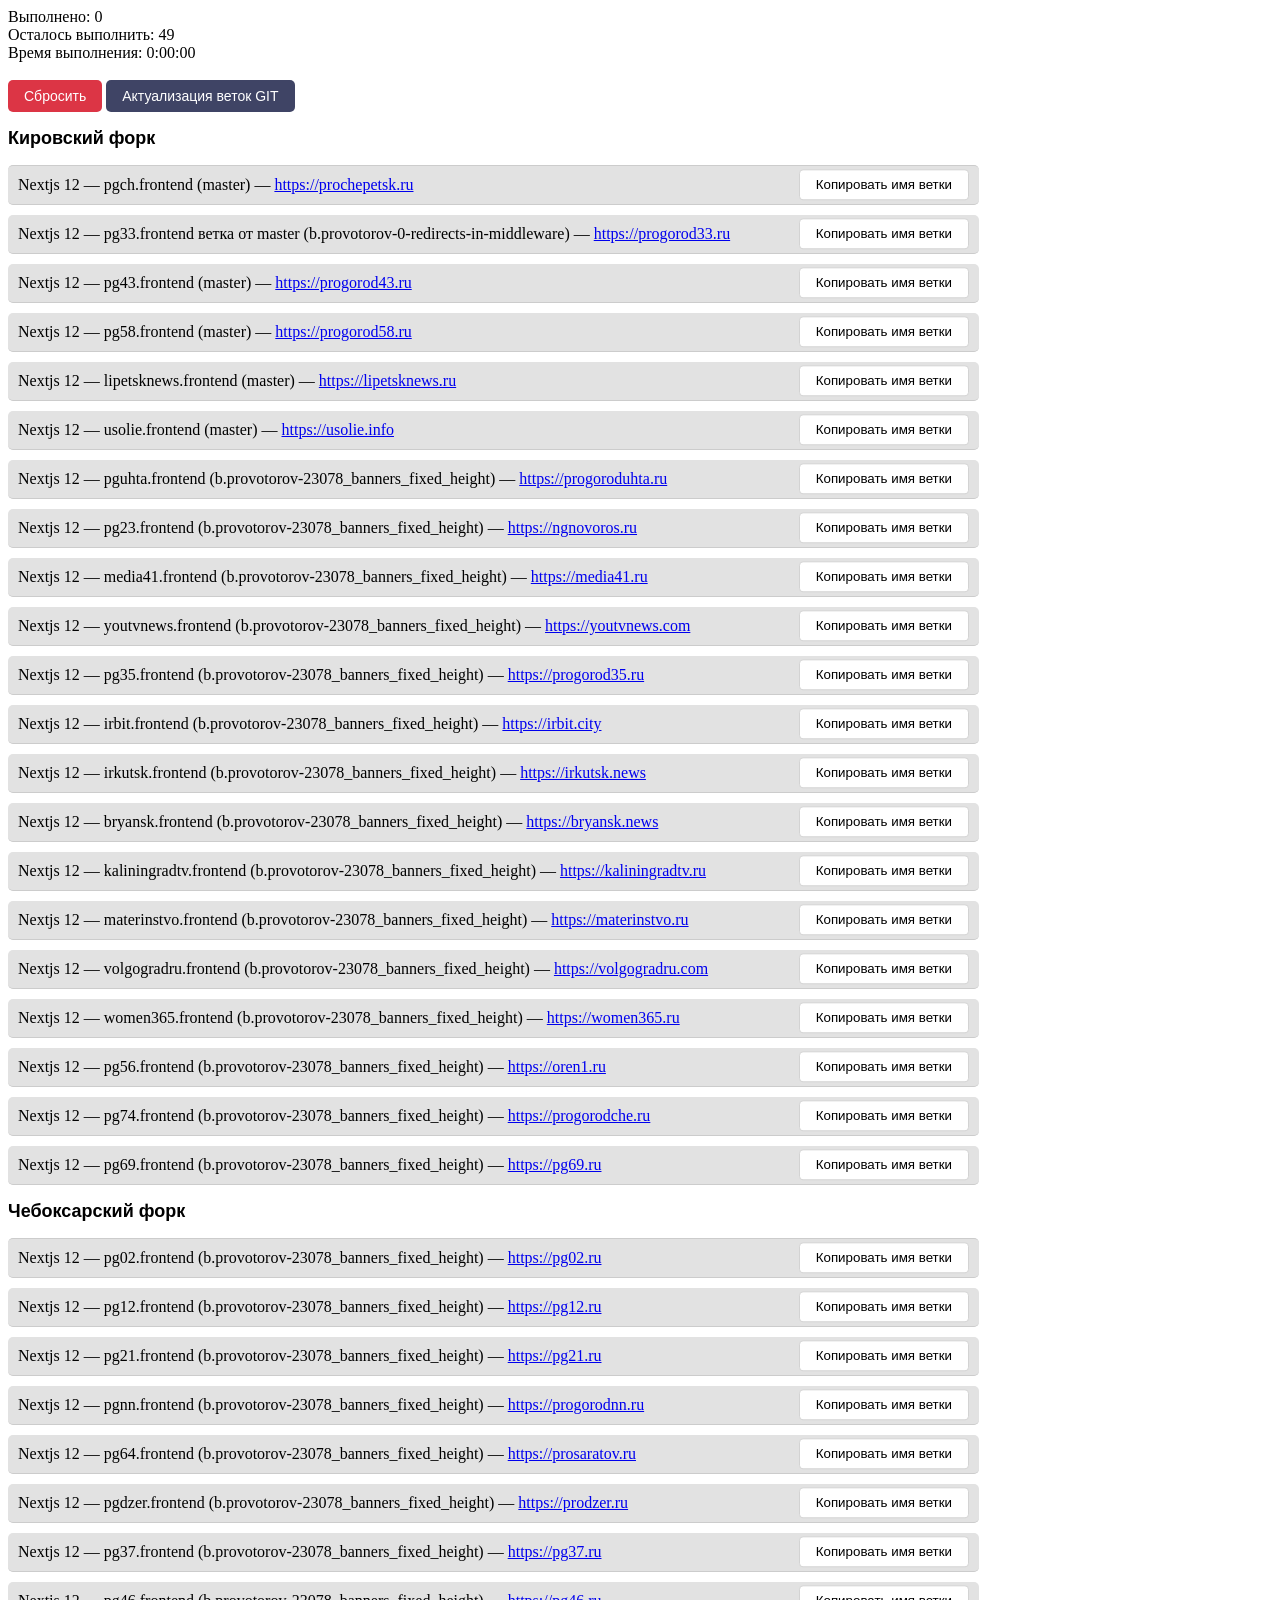
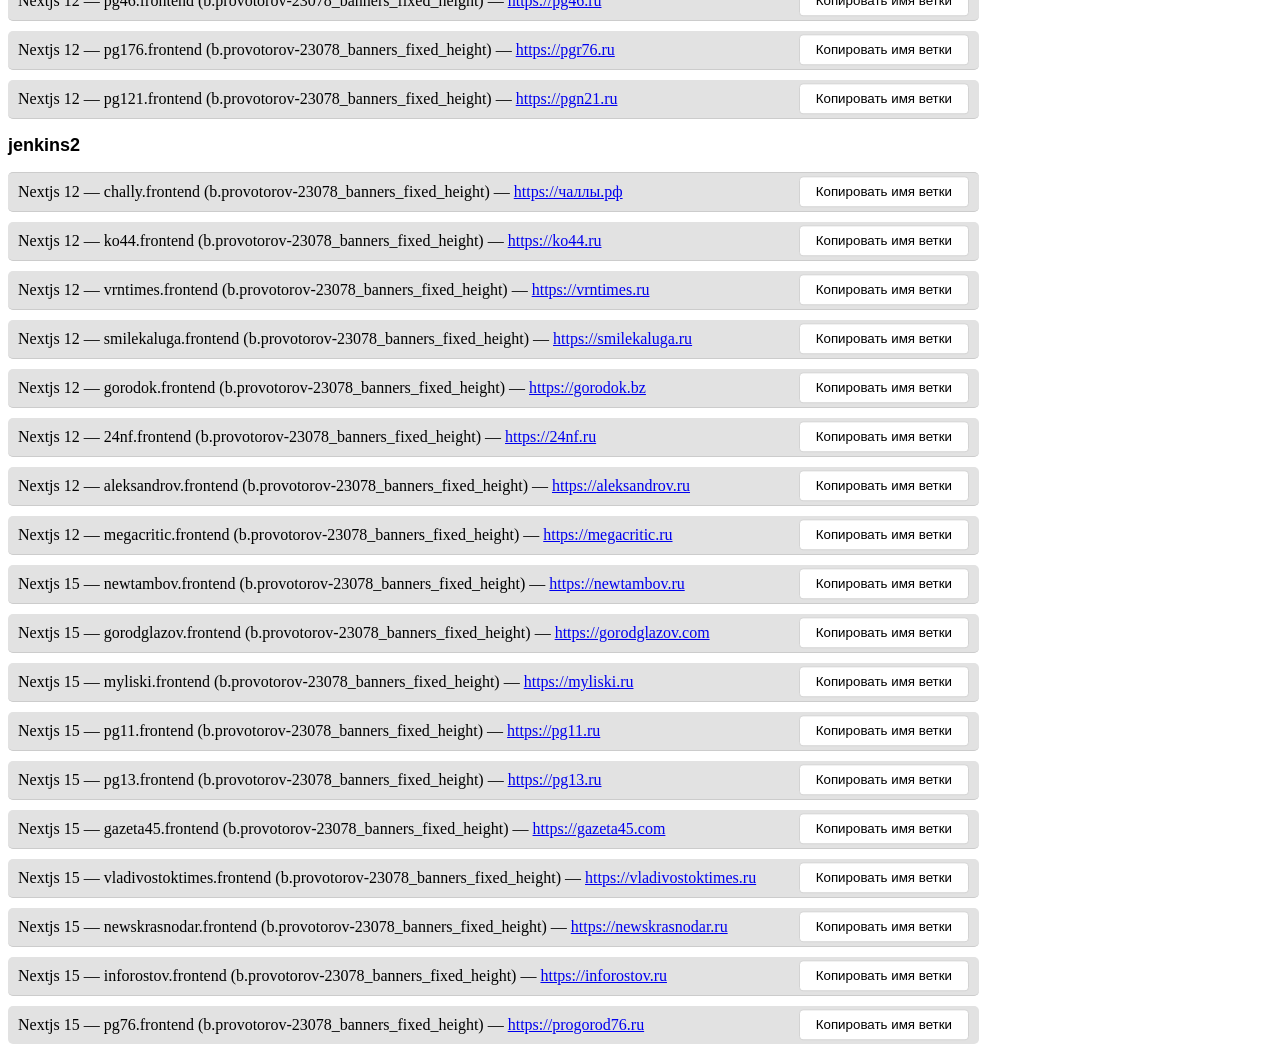
<file: index.html>
<!DOCTYPE html>
<html lang="en">
<head>
  <meta charset="UTF-8">
  <meta http-equiv="X-UA-Compatible" content="IE=edge">
  <meta name="viewport" content="width=device-width, initial-scale=1.0">
  <title>Document</title>
</head>
<body>
<select name="value">
  <option class="group">
    Кировский форк
  </option>
  <option value="https://prochepetsk.ru">Nextjs 12 — pgch.frontend (master)</option>
  <option value="https://progorod33.ru">Nextjs 12 — pg33.frontend ветка от master (b.provotorov-0-redirects-in-middleware)</option>
  <option value="https://progorod43.ru">Nextjs 12 — pg43.frontend (master)</option>
  <option value="https://progorod58.ru">Nextjs 12 — pg58.frontend (master)</option>
  <option value="https://lipetsknews.ru">Nextjs 12 — lipetsknews.frontend (master)</option>
  <option value="https://usolie.info">Nextjs 12 — usolie.frontend (master)</option>
  <option value="https://progoroduhta.ru">Nextjs 12 — pguhta.frontend (b.provotorov-23078_banners_fixed_height)</option>
  <option value="https://ngnovoros.ru">Nextjs 12 — pg23.frontend (b.provotorov-23078_banners_fixed_height)</option>
  <option value="https://media41.ru">Nextjs 12 — media41.frontend (b.provotorov-23078_banners_fixed_height)</option>
  <option value="https://youtvnews.com">Nextjs 12 — youtvnews.frontend (b.provotorov-23078_banners_fixed_height)</option>
  <option value="https://progorod35.ru">Nextjs 12 — pg35.frontend (b.provotorov-23078_banners_fixed_height)</option>
  <option value="https://irbit.city">Nextjs 12 — irbit.frontend (b.provotorov-23078_banners_fixed_height)</option>
  <option value="https://irkutsk.news">Nextjs 12 — irkutsk.frontend (b.provotorov-23078_banners_fixed_height)</option>
  <option value="https://bryansk.news">Nextjs 12 — bryansk.frontend (b.provotorov-23078_banners_fixed_height)</option>
  <option value="https://kaliningradtv.ru">Nextjs 12 — kaliningradtv.frontend (b.provotorov-23078_banners_fixed_height)</option>
  <option value="https://materinstvo.ru">Nextjs 12 — materinstvo.frontend (b.provotorov-23078_banners_fixed_height)</option>
  <option value="https://volgogradru.com">Nextjs 12 — volgogradru.frontend (b.provotorov-23078_banners_fixed_height)</option>
  <option value="https://women365.ru">Nextjs 12 — women365.frontend (b.provotorov-23078_banners_fixed_height)</option>
  <option value="https://oren1.ru">Nextjs 12 — pg56.frontend (b.provotorov-23078_banners_fixed_height)</option>
  <option value="https://progorodche.ru">Nextjs 12 — pg74.frontend (b.provotorov-23078_banners_fixed_height)</option>
  <option value="https://pg69.ru">Nextjs 12 — pg69.frontend (b.provotorov-23078_banners_fixed_height)</option>
  <option class="group">
    Чебоксарский форк
  </option>
  <option value="https://pg02.ru">Nextjs 12 — pg02.frontend (b.provotorov-23078_banners_fixed_height)</option>
  <option value="https://pg12.ru">Nextjs 12 — pg12.frontend (b.provotorov-23078_banners_fixed_height)</option>
  <option value="https://pg21.ru">Nextjs 12 — pg21.frontend (b.provotorov-23078_banners_fixed_height)</option>
  <option value="https://progorodnn.ru">Nextjs 12 — pgnn.frontend (b.provotorov-23078_banners_fixed_height)</option>
  <option value="https://prosaratov.ru">Nextjs 12 — pg64.frontend (b.provotorov-23078_banners_fixed_height)</option>
  <option value="https://prodzer.ru">Nextjs 12 — pgdzer.frontend (b.provotorov-23078_banners_fixed_height)</option>
  <option value="https://pg37.ru">Nextjs 12 — pg37.frontend (b.provotorov-23078_banners_fixed_height)</option>
  <option value="https://pg46.ru">Nextjs 12 — pg46.frontend (b.provotorov-23078_banners_fixed_height)</option>
  <option value="https://pgr76.ru">Nextjs 12 — pg176.frontend (b.provotorov-23078_banners_fixed_height)</option>
  <option value="https://pgn21.ru">Nextjs 12 — pg121.frontend (b.provotorov-23078_banners_fixed_height)</option>
  <option class="group">
    jenkins2
  </option>
  <option value="https://чаллы.рф">Nextjs 12 — chally.frontend (b.provotorov-23078_banners_fixed_height)</option>
  <option value="https://ko44.ru">Nextjs 12 — ko44.frontend (b.provotorov-23078_banners_fixed_height)</option>
  <option value="https://vrntimes.ru">Nextjs 12 — vrntimes.frontend (b.provotorov-23078_banners_fixed_height)</option>
  <option value="https://smilekaluga.ru">Nextjs 12 — smilekaluga.frontend (b.provotorov-23078_banners_fixed_height)</option>
  <option value="https://gorodok.bz">Nextjs 12 — gorodok.frontend (b.provotorov-23078_banners_fixed_height)</option>
  <option value="https://24nf.ru">Nextjs 12 — 24nf.frontend (b.provotorov-23078_banners_fixed_height)</option>
  <option value="https://aleksandrov.ru">Nextjs 12 — aleksandrov.frontend (b.provotorov-23078_banners_fixed_height)</option>
  <option value="https://megacritic.ru">Nextjs 12 — megacritic.frontend (b.provotorov-23078_banners_fixed_height)</option>
  <option value="https://newtambov.ru">Nextjs 15 — newtambov.frontend (b.provotorov-23078_banners_fixed_height)</option>
  <option value="https://gorodglazov.com">Nextjs 15 — gorodglazov.frontend (b.provotorov-23078_banners_fixed_height)</option>
  <option value="https://myliski.ru">Nextjs 15 — myliski.frontend (b.provotorov-23078_banners_fixed_height)</option>
  <option value="https://pg11.ru">Nextjs 15 — pg11.frontend (b.provotorov-23078_banners_fixed_height)</option>
  <option value="https://pg13.ru">Nextjs 15 — pg13.frontend (b.provotorov-23078_banners_fixed_height)</option>
  <option value="https://gazeta45.com">Nextjs 15 — gazeta45.frontend (b.provotorov-23078_banners_fixed_height)</option>
  <option value="https://vladivostoktimes.ru">Nextjs 15 — vladivostoktimes.frontend (b.provotorov-23078_banners_fixed_height)</option>
  <option value="https://newskrasnodar.ru">Nextjs 15 — newskrasnodar.frontend (b.provotorov-23078_banners_fixed_height)</option>
  <option value="https://inforostov.ru">Nextjs 15 — inforostov.frontend (b.provotorov-23078_banners_fixed_height)</option>
  <option value="https://progorod76.ru">Nextjs 15 — pg76.frontend (b.provotorov-23078_banners_fixed_height)</option>
</select>

<div id="selectboxValues"></div>

<script>
  const selectbox = document.querySelector('select');
  selectbox.style = 'display: none;';
  const selectboxValues = document.querySelector('#selectboxValues');

  // Генерируем HTML из опций select
  for (let i = 0; i < selectbox.children.length; i += 1) {
    const isGroupClass = selectbox.children[i].classList.contains('group');
    let innerHTML = selectbox[i].innerHTML;

    // Ищем шаблон (название_ветки) и добавляем кнопку копирования
    const branchRegex = /\(([^)]+)\)/;
    const match = innerHTML.match(branchRegex);
    if (match) {
      const branchName = match[1];
      innerHTML = innerHTML.replace(
        branchRegex,
        `<span>(${branchName})</span> <button class="copy-btn" data-branch="${branchName}" title="Скопировать название ветки"></button>`
      );
    }

    selectboxValues.innerHTML += `<p class="${isGroupClass ? 'group' : 'group-item'}" data-index="${i}">
      ${innerHTML}${!isGroupClass ? `— <a href="${selectbox[i].value}" target="_blank">${selectbox[i].value}</a>` : ''}
    </p>`;
  }

  // Функция копирования в буфер обмена
  async function copyToClipboard(text) {
    try {
      // Современный API (требуется HTTPS и активное взаимодействие пользователя)
      if (navigator.clipboard && window.isSecureContext) {
        await navigator.clipboard.writeText(text);
        return true;
      }
      
      // Fallback для старых браузеров
      const textarea = document.createElement('textarea');
      textarea.value = text;
      textarea.style.position = 'fixed';
      textarea.style.opacity = 0;
      textarea.style.left = '-9999px';
      document.body.appendChild(textarea);
      textarea.focus();
      textarea.select();
      
      const success = document.execCommand('copy');
      document.body.removeChild(textarea);
      return success;
    } catch (err) {
      console.error('Ошибка при копировании:', err);
      return false;
    }
  }

  // Обработчик клика по кнопке копирования
  document.querySelectorAll('.copy-btn').forEach(btn => {
    btn.addEventListener('click', async (e) => {
      const branchName = e.target.getAttribute('data-branch');
      const success = await copyToClipboard(branchName);
      
      if (success) {
        // Визуальная обратная связь: меняем иконку на галочку
        e.target.setAttribute('data-copied', 'true');
        setTimeout(() => {
          e.target.removeAttribute('data-copied');
        }, 2000);
      } else {
        alert('Не удалось скопировать. Попробуйте вручную.');
      }
    });
  });

  // Добавляем блок статистики
  const statistics = document.createElement('div');
  statistics.setAttribute('class', 'statistics');
  statistics.innerHTML = `
    Выполнено: <span class="deploy-is-done">0</span><br>
    Осталось выполнить: <span class="deploy-no-done">${document.querySelectorAll('.group-item').length}</span><br>
    Время выполнения: <span class="time">0:00:00</span><br><br>
    <button class="clear-button" type="button">Сбросить</button>
    <a class="git-button" href="git-command.html">Актуализация веток GIT</a>
  `;
  selectboxValues.before(statistics);

  // Функция перевода секунд в формат ЧЧ:ММ:СС
  const secondsToHms = (d) => {
    d = Number(d);
    const h = Math.floor(d / 3600);
    const m = Math.floor((d % 3600) / 60);
    const s = Math.floor(d % 60);

    const hDisplay = h > 0 ? `${h}:` : '0:';
    const mDisplay = m < 10 ? `0${m}:` : `${m}:`;
    const sDisplay = s < 10 ? `0${s}` : `${s}`;


    return hDisplay + mDisplay + sDisplay;
  };

  // Инициализация таймера с сохранением в localStorage
  let timerInterval;
  const handleStartTimer = () => {
    const timeElement = document.querySelector('.time');
    let timeStart = parseInt(localStorage.getItem('timerSeconds')) || 0;

    timerInterval = setInterval(() => {
      timeStart += 1;
      localStorage.setItem('timerSeconds', timeStart);
      timeElement.innerHTML = secondsToHms(timeStart);
    }, 1000);
  };

  // Восстановление состояния элементов из localStorage
  const restoreState = () => {
    const groupItems = document.querySelectorAll('.group-item');
    groupItems.forEach(item => {
      const index = item.getAttribute('data-index');
      const storedClass = localStorage.getItem(`item-${index}`);


      if (storedClass) {
        item.classList.add(storedClass);
      }
    });

    // Обновляем статистику после восстановления
    updateStatistics();
  };

  // Обновление статистики
  const updateStatistics = () => {
    const totalDeploys = document.querySelectorAll('.group-item').length;
    const totalDeploysDone = document.querySelectorAll('.group-item.green').length;

    document.querySelector('.deploy-no-done').textContent = totalDeploys - totalDeploysDone;
    document.querySelector('.deploy-is-done').textContent = totalDeploysDone;
  };

  // Обработчик клика по элементу
  const groupItems = document.querySelectorAll('.group-item');
  let startDeplay = 0;

  groupItems.forEach(item => {
    let countClick = 0;
    const index = item.getAttribute('data-index');

    item.addEventListener('click', (evt) => {
      if (evt.target.nodeName === 'A' || evt.target.classList.contains('copy-btn')) return;

      startDeplay += 1;
      if (startDeplay === 1 && !localStorage.getItem('timerSeconds')) {
        handleStartTimer();
      }

      countClick = countClick >= 2 ? 0 : countClick + 1;


      // Удаляем старые классы
      item.classList.remove('yellow', 'green');

      if (countClick === 1) {
        item.classList.add('yellow');
      } else if (countClick === 2) {
        item.classList.add('green');
      }

      // Сохраняем текущее состояние в localStorage
      localStorage.setItem(`item-${index}`, item.classList.contains('green') ? 'green' : item.classList.contains('yellow') ? 'yellow' : '');

      // Обновляем статистику
      updateStatistics();
    });
  });

  // Функция очистки localStorage и классов
  const clearStorageAndClasses = () => {
    // Останавливаем таймер, если он запущен
    if (timerInterval) {
      clearInterval(timerInterval);
      timerInterval = null;
    }

    // Очищаем localStorage
    localStorage.removeItem('timerSeconds');
    document.querySelectorAll('.group-item').forEach(item => {
      const index = item.getAttribute('data-index');
      localStorage.removeItem(`item-${index}`);
    });

    // Сбрасываем классы у всех элементов
    document.querySelectorAll('.group-item').forEach(item => {
      item.classList.remove('yellow', 'green');
    });

    // Обнуляем таймер в интерфейсе
    document.querySelector('.time').textContent = '0:00:00';

    // Обновляем статистику
    updateStatistics();
  };

  // Добавляем кнопку очистки
  const clearButton = document.querySelector('.clear-button');

  // Привязываем обработчик к кнопке
  clearButton.addEventListener('click', clearStorageAndClasses);

  // Восстанавливаем состояние при загрузке страницы
  window.addEventListener('load', () => {
    restoreState();

    // Если таймер был запущен, продолжаем его
    const storedSeconds = localStorage.getItem('timerSeconds');
    if (storedSeconds && storedSeconds > 0) {
      handleStartTimer();
    }
  });
</script>
  <style>
    .group {
      font-size: 18px;
      font-family: sans-serif;
      font-weight: bold;
    }

    .agreements__item {
      padding: 30px 0 30px 0;
      border-bottom: 1px solid;
      max-width: 800px;
    }

    .agreement__domain {
      margin-bottom: 10px;
    }
    
    p {
      margin: 0;
    }

    .group {
      margin-top: 16px;
      margin-bottom: 16px;
      max-width: 800px;
    }

    .group + .group-item {
      border-top: 1px solid #cccccc;
    }

    .group-item:hover {
      background-color: #e3e3e3;
    }

    .group-item:not(:last-child) {
      border-bottom: 1px solid #cccccc;
    }

    .group-item {
      padding: 10px 193px 10px 10px;
      border-radius: 5px;
      margin: 10px 0;
      background-color: #e2e2e2;
      cursor: pointer;
      max-width: 768px;
      position: relative;
    }

    .group-item.active {
      background-color: #437a49;
      color: #fff;
      padding: 10px;
    }

    .group-item.active a {
      color: #fff;
    }

    .group-item.yellow {
      background-color: #e1e4a6;
    }

    .group-item.green {
      background-color: #237e50;
      color: #ffffff;
    }

    .group-item.green a {
      color: #ffffff;
    }

    .git-button,
    .clear-button {
      background-color: #dc3545;
      color: white;
      border: none;
      padding: 8px 16px;
      font-size: 14px;
      font-family: sans-serif;
      cursor: pointer;
      border-radius: 5px;
      transition: all 0.3s ease;
      outline: none;
      user-select: none;
      text-decoration: none;
    }

    .clear-button:hover {
      background-color: #c82333;
      transform: translateY(-1px);
      box-shadow: 0 2px 4px rgba(0, 0, 0, 0.2);
    }

    .clear-button:active {
      background-color: #b21f30;
      transform: translateY(0);
      box-shadow: 0 1px 2px rgba(0, 0, 0, 0.1);
    }

    .git-button {
      background-color: #3f4465;
    }

    .git-button:hover {
      background-color: #242841;
      transform: translateY(0);
      box-shadow: 0 1px 2px rgba(0, 0, 0, 0.1);
    }

        /* Стили для кнопки копирования */    
    .copy-btn {
      display: inline-flex;
      align-items: center;
      justify-content: center;
      border-radius: 4px;
      border: 1px solid #d3d3d3;
      background-color: #ffffff;
      padding: 8px 16px;
      text-decoration: none;
      cursor: pointer;
      transition: background-color 0.2s, transform 0.1s;
      position: absolute;
      right: 10px;
      top: 50%;
      transform: translateY(-50%);
    }

    .copy-btn:hover {
      background-color: rgb(225 225 225);
      transform: translateY(-50%) scale(1.05);
    }

    .copy-btn::before {
      content: 'Копировать имя ветки'; /* Символ "ножницы" */
      line-height: 1;
    }

    .copy-btn[data-copied="true"]::before {
      content: '✓';
      color: #28a745;
    }

    .copy-btn[data-copied="true"]:hover {
      background-color: #ffffff;
    }
  </style>
</body>
</html>
</file>
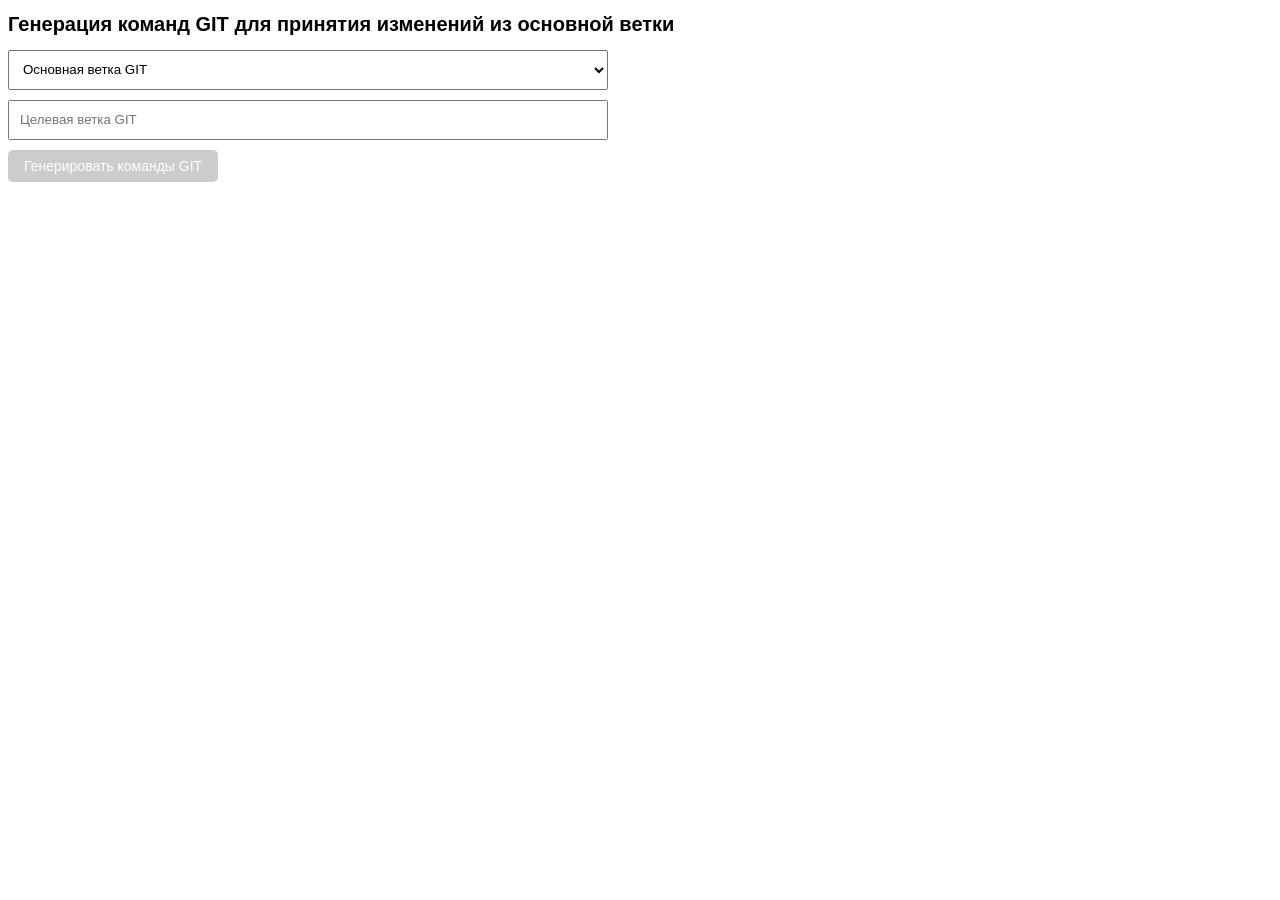
<file: git-command.html>
<!DOCTYPE html>
<html lang="en">
<head>
  <meta charset="UTF-8">
  <meta http-equiv="X-UA-Compatible" content="IE=edge">
  <meta name="viewport" content="width=device-width, initial-scale=1.0">
  <link rel="stylesheet" href="css/main.css">
  <title>Document</title>
</head>
<body>
  <h1>Генерация команд GIT для принятия изменений из основной ветки</h1>
  <div class="git-form">
    <div>
      <select id="main-branch" class="selectbox" name="main-branch">
        <option selected disabled hidden>Основная ветка GIT</option>
        <option>master</option>
        <option>b.provotorov-22715_npm_update</option>
      </select>
    </div>
    <div>
      <input id="target-branch" type="text" name="target-branch" placeholder="Целевая ветка GIT" />
    </div>
    <button id="btn-generate-git-command" type="button">Генерировать команды GIT</button>
    <div id="git-command-list"></div>
  </div>
  <script>
    const mainBranchSelectbox = document.querySelector('#main-branch'),
    targetBranchFormField = document.querySelector('#target-branch'),
    btnGenerateGitCommand = document.querySelector('#btn-generate-git-command'),
    gitCommandList = document.querySelector('#git-command-list');
    
    let branches = [
      { name: 'master'},
      { name: 'b.provotorov-0-redirects-in-middleware'},
      { name: 'b.provotorov-23078_banners_fixed_height'},
      { name: 'b.provotorov-22715_npm_update'},
      { name: 'b.provotorov-23642_cls_pg11_test_next15'}
    ];

    let comandGIT = '';

    const formValitation = (mainBranchSelectbox, targetBranchFormField) => {
      const mainBranchSelected = mainBranchSelectbox.options[mainBranchSelectbox.selectedIndex];
      if ((mainBranchSelected.hasAttribute('disabled') && mainBranchSelected.hasAttribute('hidden')) || targetBranchFormField.value === '') {
        btnGenerateGitCommand.setAttribute('disabled', true);
        return false;
      }
      btnGenerateGitCommand.removeAttribute('disabled', true);
      return true;
    };

    mainBranchSelectbox.addEventListener('change', () => {
      formValitation(mainBranchSelectbox, targetBranchFormField);
    });

    targetBranchFormField.addEventListener('input', () => {
      formValitation(mainBranchSelectbox, targetBranchFormField);
    });

    formValitation(mainBranchSelectbox, targetBranchFormField);

    if (btnGenerateGitCommand) {
      btnGenerateGitCommand.addEventListener('click', () => {
        const isValidate = formValitation(mainBranchSelectbox, targetBranchFormField);

        if (!isValidate) {
          return false;
        }

        comandGIT = `
          <div class="git-command">git checkout ${mainBranchSelectbox.value}</div>
          <div class="git-command">git pull origin ${mainBranchSelectbox.value}</div>
          <div class="git-command">git checkout ${targetBranchFormField.value}</div>
          <div class="git-command">git merge ${mainBranchSelectbox.value} --no-ff</div>
          <div class="git-command">git add .</div>
          <div class="git-command">git commit -m "Актуализация из ${mainBranchSelectbox.value}"</div>
          <div class="git-command">git push origin ${targetBranchFormField.value}</div>
        `;
        gitCommandList.innerHTML = comandGIT;

        // Добавляем обработчики копирования для всех элементов с классом git-command
        document.querySelectorAll('.git-command').forEach(element => {
          element.addEventListener('click', async () => {
            try {
              await navigator.clipboard.writeText(element.textContent);
              showCopyNotification(); // Показываем уведомление при успешном копировании
            } catch (err) {
              // Если Clipboard API недоступен, используем fallback
              const textArea = document.createElement('textarea');
              textArea.value = element.textContent;
              textArea.style.position = 'fixed';
              textArea.style.left = '-999999px';
              textArea.style.top = '-999999px';
              document.body.appendChild(textArea);
              textArea.focus();
              textArea.select();
              document.execCommand('copy');
              document.body.removeChild(textArea);
              showCopyNotification();
            }
          });
        });
      });
    }

    // Функция показа уведомления о копировании
    function showCopyNotification() {
      // Удаляем старое уведомление, если оно есть
      const existing = document.querySelector('.copy-notification');
      if (existing) {
        document.querySelector('#git-command-list').removeChild(existing);
      }

      const notification = document.createElement('div');
      notification.className = 'copy-notification';
      notification.textContent = 'Скопировано!';
      notification.style.cssText = `
        position: absolute;
        top: 3px;
        left: calc(100% + 13px);
        background: rgb(76, 175, 80);
        color: white;
        padding: 10px 20px;
        border-radius: 4px;
        z-index: 10000;
        font-family: monospace;
        font-size: 14px;
        transition: opacity 0.3s;
      `;
      document.querySelector('#git-command-list').appendChild(notification);

      // Автоматически удаляем через 1.5 с
      setTimeout(() => {
        notification.style.opacity = '0';
        setTimeout(() => {
          if (notification.parentNode) {
            document.querySelector('#git-command-list').removeChild(notification);
          }
        }, 300);
      }, 1000);
    }
  </script>
  <style>

  </style>
</body>
</html>
</file>
<file: css/main.css>
*,:after,:before {
  box-sizing: border-box
}

#git-command-list {
  max-width: 600px;
  position: relative;
  min-height: 300px;
  margin-top: 30px;
  font-size: 20px;
}

.git-command {
  padding: 6px 12px;
  border: 1px solid #c6c6c6;
  margin-bottom: 11px;
  max-width: 600px;
  cursor: pointer;
  transition: all .2s;
}

.git-command:hover {
  background-color: #d7d7d7;
}

#target-branch {
  height: 40px;
  width: 100%;
  max-width: 600px;
  padding-left: 10px;
}

.selectbox {
  height: 40px;
  padding-left: 10px;
  margin-bottom: 10px;
  width: 100%;
  max-width: 600px;
}

.btn-select-type,
#btn-generate-git-command {
  background-color: rgb(52, 172, 82);
  color: white;
  border: none;
  padding: 8px 16px;
  font-size: 14px;
  font-family: sans-serif;
  cursor: pointer;
  border-radius: 5px;
  transition: all 0.3s ease;
  outline: none;
  margin-top: 10px;
}

#btn-generate-git-command:hover {
  background-color: rgb(29, 141, 57);
  transform: translateY(-1px);
  box-shadow: 0 2px 4px rgba(0, 0, 0, 0.2);
}

#btn-generate-git-command:active {
  background-color: #b21f30;
  transform: translateY(0);
  box-shadow: 0 1px 2px rgba(0, 0, 0, 0.1);
}

#btn-generate-git-command:disabled {
  background-color: #cccccc;
}

#btn-generate-git-command:disabled:hover {
  box-shadow: none;
  transform: translateY(0);
  cursor: not-allowed;
}

h1 {
  font-size: 20px;
  font-family: Arial, Helvetica, sans-serif;
}
</file>
